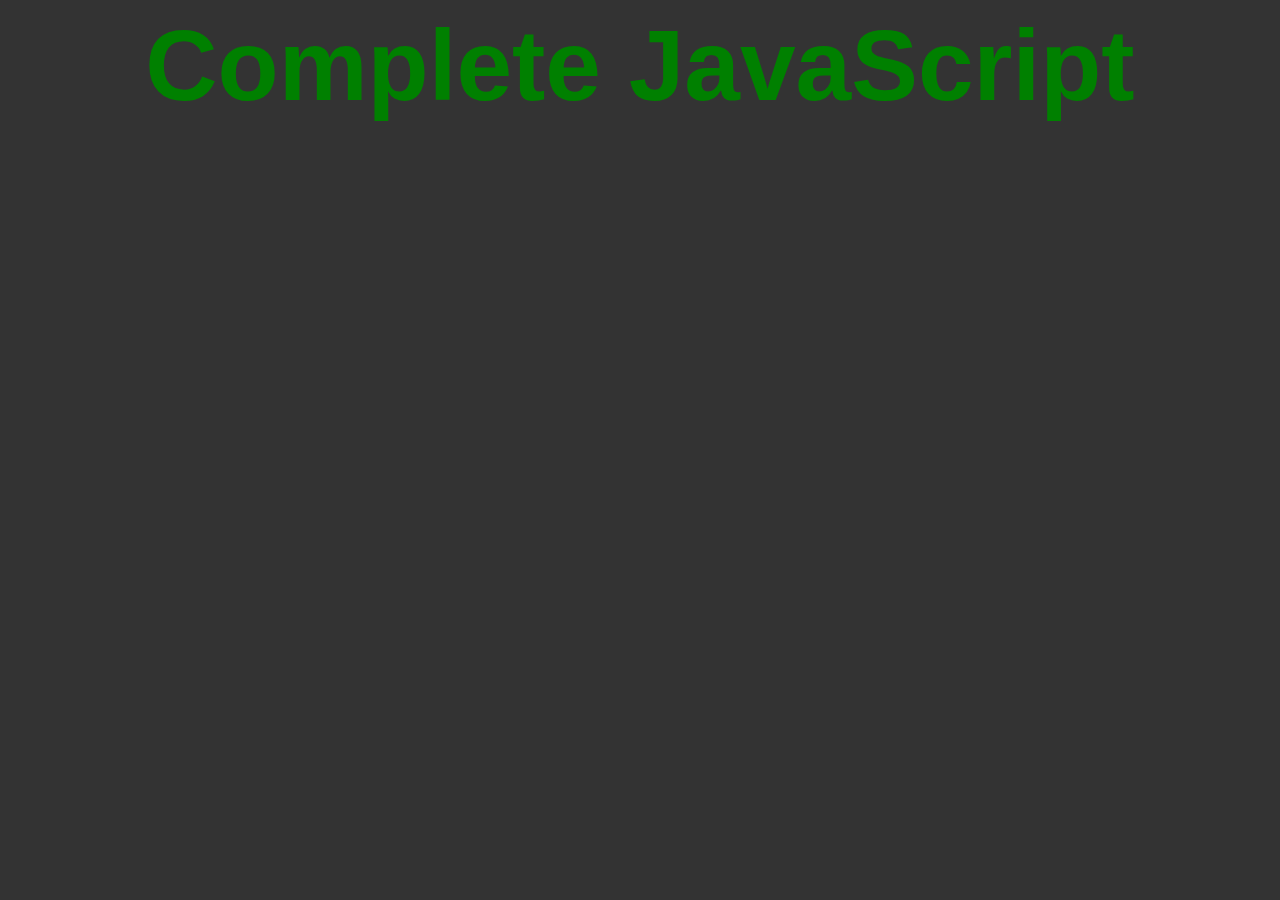
<file: index.html>
<!DOCTYPE html>
<html lang="en">
  <head>
    <meta charset="UTF-8" />
    <meta name="viewport" content="width=device-width, initial-scale=1.0" />
    <title>Complete JavaScript</title>
    <link rel="stylesheet" href="./index.css" />
  </head>
  <body>
    <section>
      <div class="header">Complete JavaScript</div>
    </section>
    <script src="./index.js"></script>
  </body>
</html>
</file>
<file: index.css>
html {
  height: 100vh;
  width: 100vw;
}
body {
  background-color: #333;
  color: rgb(34, 118, 118);
  color: green;
}
.header {
  font-family: "Segoe UI", Tahoma, Geneva, Verdana, sans-serif;
  font-style: normal;
  font-weight: 900;
  font-size: 100px;
  text-align: center;
}
</file>
